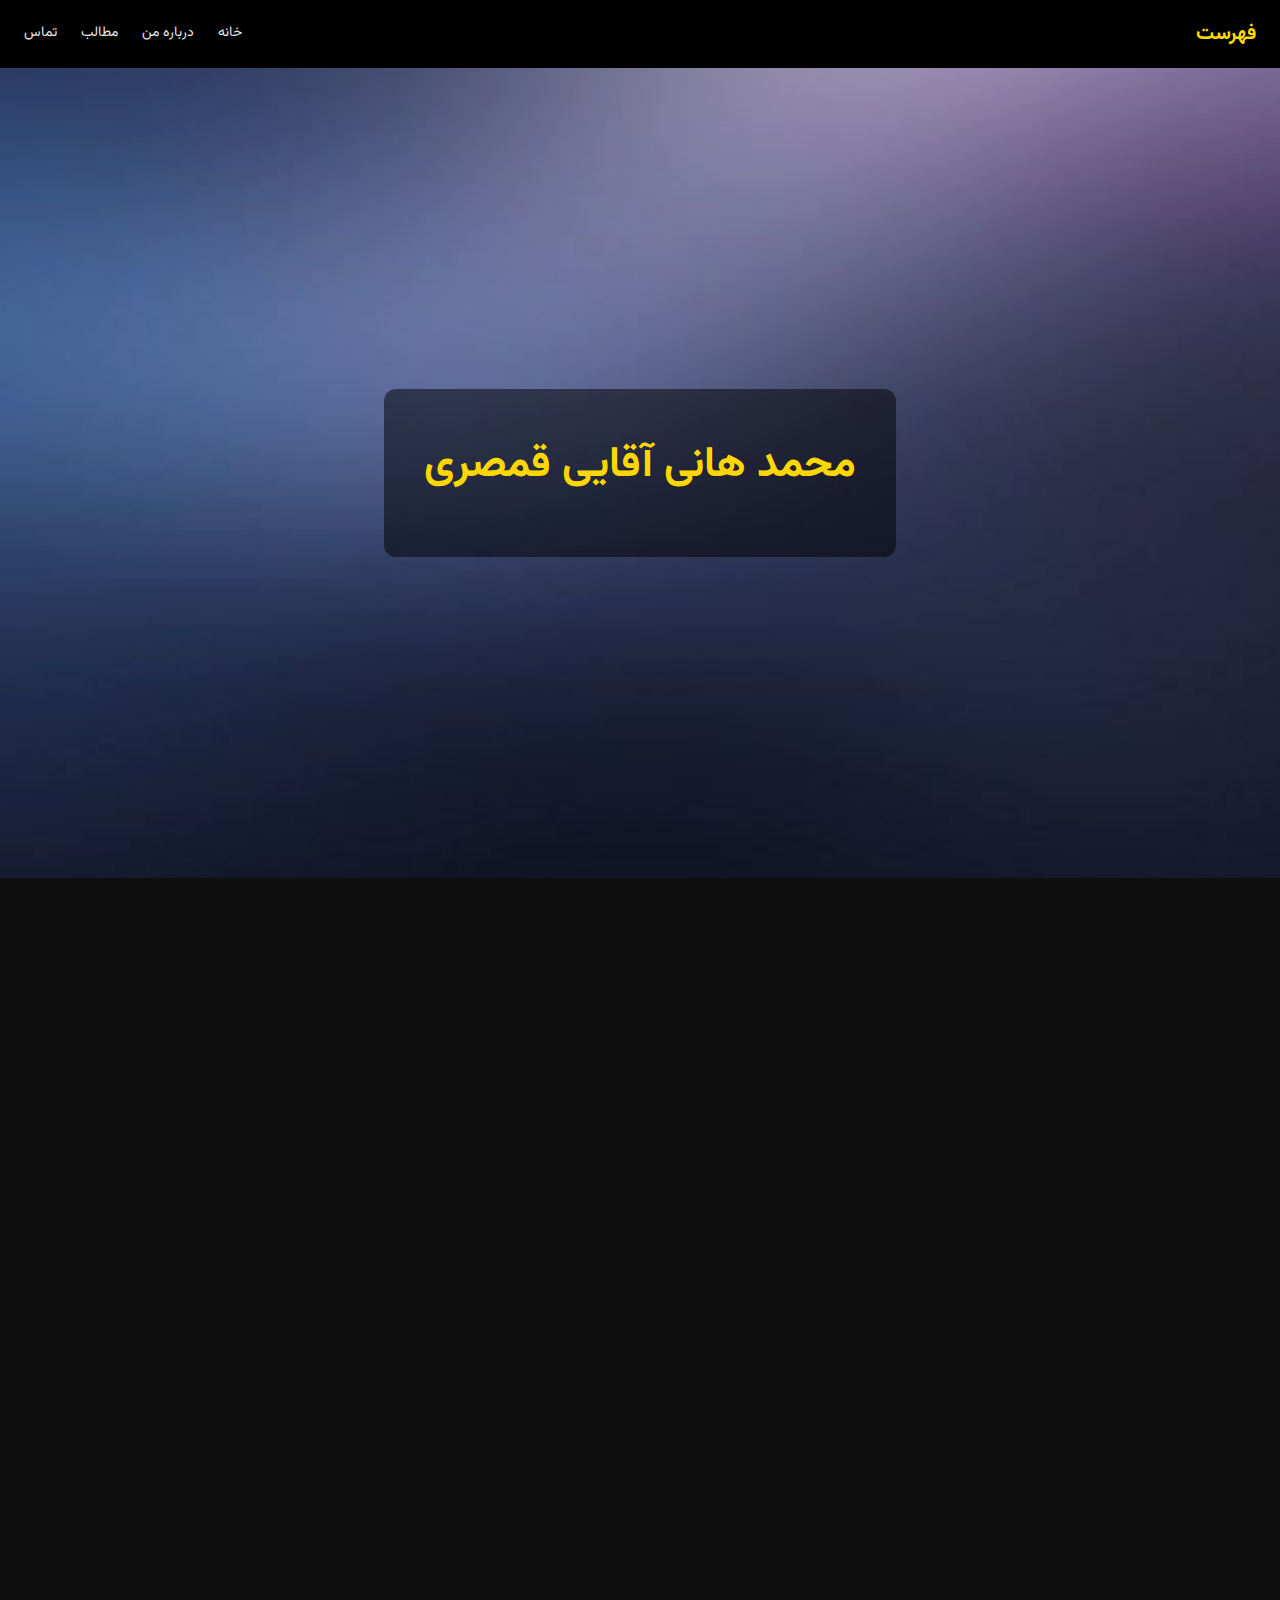
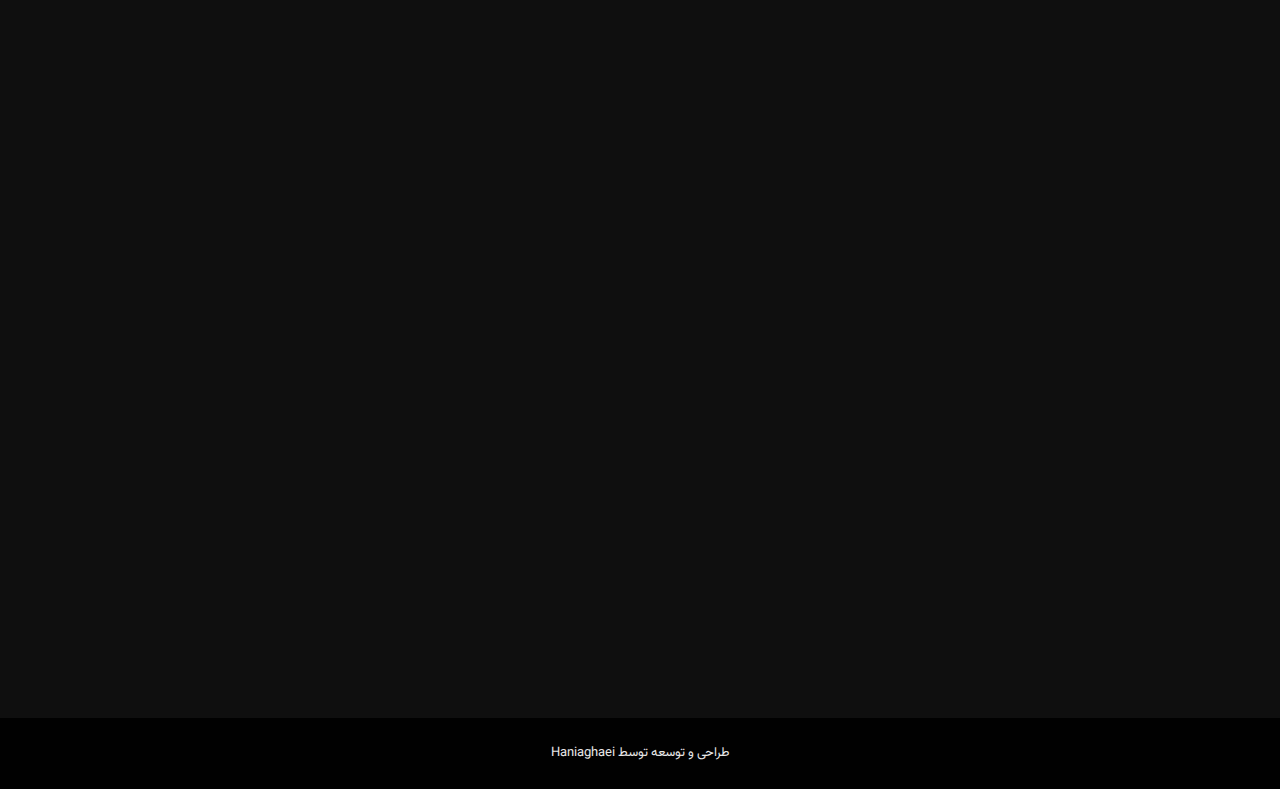
<file: index.html>
<!DOCTYPE html>
<html lang="fa" dir="rtl">
<head>
  <meta charset="UTF-8">
  <meta name="viewport" content="width=device-width, initial-scale=1.0">
  <title>محمد هانی آقایی قمصری | وبسایت شخصی</title>

  <link href="https://fonts.googleapis.com/css2?family=Vazirmatn:wght@300;400;500;700&family=Cairo:wght@400;600;700&display=swap" rel="stylesheet">
  <link rel="stylesheet" href="style.css">
</head>
<body>

<header class="header">
  <div class="logo">فهرست</div>
  <div class="menu-btn">☰</div>
  <nav class="menu">
    <a href="#hero">خانه</a>
    <a href="#about">درباره من</a>
    <a href="#posts">مطالب</a>
    <a href="#contact">تماس</a>
  </nav>
</header>

<section class="hero" id="hero">
  <div class="hero-content">
    <h1>محمد هانی آقایی قمصری</h1>
  </div>
</section>

<main>

<section class="section" id="about">
  <h2>درباره من</h2>
  <img src="images/khalifa-profile.jpg" class="about-img">
  <p>من محمد هانی آقایی قمصری هستم و در حال تحصیل در رشته علوم کامپیوتر در دانشگاه کاشان می‌باشم. علاقه‌مند به حوزه فناوری، تفکر الگوریتمی و مسیرهای نوین علوم کامپیوتر هستم و تمرکز اصلی من بر یادگیری عمیق مفاهیم پایه و شناخت شاخه‌های تخصصی این حوزه، به‌ویژه هوش مصنوعی است.
در حال حاضر، علاوه بر مسیر دانشگاهی، به مطالعه و پژوهش در زمینه برنامه‌نویسی، حل مسئله و توسعه مهارت‌های تحلیلی می‌پردازم و تلاش می‌کنم پایه‌ای قوی برای فعالیت‌های علمی و حرفه‌ای آینده خود ایجاد کنم.
در کنار فعالیت‌های علمی، به هنر نیز علاقه‌مندم و در زمینه‌هایی مانند بازیگری، موسیقی در حال کسب تجربه هستم. باور دارم ترکیب خلاقیت هنری با دانش فنی می‌تواند به شکل‌گیری دیدگاهی متفاوت و مؤثر در مسیر حرفه‌ای من کمک کند.
هدف من ادامه تحصیل و فعالیت در سطح بین‌المللی و تمرکز بر گرایش هوش مصنوعی است و در این مسیر به‌دنبال رشد مستمر، یادگیری هدفمند و حضور در پروژه‌های تأثیرگذار هستم.</p>
</section>

<section class="section" id="posts">
  <h2>مطالب اخیر</h2>
  <div class="posts-container">

    <div class="post-card" style="background-image:url('images/economic-project.jpg')" 
      data-title="فعالیت‌های هنری"
      data-content="محمد هانی آقایی قمصری دارای سابقه فعالیت در حوزه‌های بازیگری و نوازندگی پیانو است. وی در سریال «امیدوارها» به کارگردانی و تهیه‌کنندگی داریوش یاری ایفای نقش کرده که به‌زودی از شبکه ۱ سیما و شبکه یزد پخش خواهد شد.

او همچنین در چندین اجرای تئاتر دانش‌آموزی و دانشگاهی حضور داشته و تجربه‌های متعددی در زمینه هنرهای نمایشی کسب کرده است.

محمد هانی آقایی قمصری با هنرمندان مختلفی از جمله خوانندگانی همکاری داشته و در حوزه بازیگری با افرادی نظیر علیرضا استادی، رضا قنواتی و پیمان احمدی‌نیا تعامل حرفه‌ای برقرار کرده است.

وی همچنین با کارگردانانی همچون بهمن کامیار و بابک خواجه پاشا  و در حوزه استندآپ کمدی نیز با سجاد اسماعیلی در ارتباط بوده است.

در حوزه موسیقی نیز با تهیه‌کنندگان و فعالان این عرصه از جمله حسین کاکاوندی و جابر ماجدی همکاری و تعامل داشته است.

او با بهره‌گیری از این تجربیات، مسیر حرفه‌ای خود را در حوزه هنر با جدیت دنبال می‌کند و در تلاش است تا در پروژه‌های شاخص‌تری در سینما، تلویزیون و موسیقی حضور یابد.">
      <h3>فعالیت‌های هنری</h3>
      <a href="#" class="open-modal">ادامه مطلب →</a>
    </div>

    <div class="post-card" style="background-image:url('images/cultural-event.jpg')" 
      data-title="مهارت‌ها"
      data-content="در حال حاضر در ابتدای مسیر یادگیری برنامه‌نویسی هستم و به مفاهیم پایه الگوریتم‌ها و هوش مصنوعی علاقه‌مندم. تمرکز من بر مطالعه، تمرین و آشنایی تدریجی با نحوه حل مسئله در برنامه‌نویسی است.">
      <h3>مهارت‌ها</h3>
      <a href="#" class="open-modal">ادامه مطلب →</a>
    </div>

    <div class="post-card" style="background-image:url('images/infrastructure.jpg')" 
      data-title="اهداف"
      data-content="هدف من توسعه تدریجی توانمندی‌های تخصصی در حوزه برنامه‌نویسی و حضور در پروژه‌های بین‌المللی است. همچنین برنامه دارم در آینده مسیر تحصیلی خود را در گرایش هوش مصنوعی و در یکی از دانشگاه‌های خارج از کشور ادامه دهم تا دانش تئوریک و عملی خود را در سطح بالاتری ارتقا دهم.">
      <h3>اهداف</h3>
      <a href="#" class="open-modal">ادامه مطلب →</a>
    </div>

  </div>
</section>

<section class="section" id="contact">
  <h2>ارتباط با من</h2>

  <div class="contact-info">
<p>
    ایمیل:
    <a href="mailto:mohammadhaniaghaei2007@gmail.com">
      mohammadhaniaghaei2007@gmail.com
    </a>
</p>
    لینکدین:
    <a href="https://www.linkedin.com/in/mohammad-hani-aghaei-0a10513a9"
      target="_blank">linkedin.com/im/mohammad-hani-aghaei-0a10513a9
    </a>
  </p>
  </div>

</section>

</main>

<footer class="footer">
  طراحی و توسعه توسط Haniaghaei
</footer>

<div id="modal" class="modal">
  <div class="modal-content">
    <span class="close">×</span>
    <h3 id="modal-title"></h3>
    <p id="modal-body"></p>
  </div>
</div>

<script src="script.js"></script>
</body>
</html>
</file>
<file: style.css>
*{margin:0;padding:0;box-sizing:border-box;font-family:"Vazirmatn","Cairo",sans-serif}
body{background-color:#0f0f0f;color:#fff;line-height:1.8;scroll-behavior:smooth}

/* Header */
.header{display:flex;justify-content:space-between;align-items:center;padding:16px 24px;background-color:#000;position:sticky;top:0;z-index:100}
.logo{font-size:20px;font-weight:700;color:#ffd700}
.menu{display:flex;gap:24px}
.menu a{color:#fff;text-decoration:none;font-size:14px;opacity:.9;transition:.3s}
.menu a:hover,.menu a.active{color:#ffd700}
.menu-btn{display:none;font-size:26px;cursor:pointer}

/* Hero */
.hero{position:relative;height:90vh;background:url('images/dubai-skyline-night.jpg') center/cover fixed no-repeat;display:flex;justify-content:center;align-items:center;text-align:center}
.hero-content{background:rgba(0,0,0,.5);padding:40px;border-radius:12px}
.hero h1{font-size:42px;color:#ffd700;margin-bottom:12px}
.hero p{font-size:16px;opacity:.85}

/* Sections */
.section{max-width:900px;margin:60px auto;padding:0 24px;opacity:0;transform:translateY(50px);transition:all .8s ease-in-out}
.section.visible{opacity:1;transform:translateY(0)}
.section h2{font-size:26px;margin-bottom:20px;color:#ffd700}
.section p{font-size:15px;opacity:.85}
.about-img{width:100%;max-width:400px;margin:20px 0;border-radius:12px}

/* Posts */
.posts-container{display:grid;grid-template-columns:repeat(auto-fit,minmax(250px,1fr));gap:20px}
.post-card{position:relative;color:#fff;padding:20px;border-radius:12px;background-size:cover;background-position:center;transition:.4s;opacity:0;transform:translateY(50px)}
.post-card::before{content:"";position:absolute;top:0;left:0;width:100%;height:100%;background:rgba(0,0,0,.5);border-radius:12px}
.post-card h3,.post-card p,.post-card a{position:relative;z-index:1}
.post-card.visible{opacity:1;transform:translateY(0)}
.post-card:hover{background-color:#222}
.post-card a{text-decoration:none;color:#ffd700;font-weight:500}
.post-card a:hover{text-decoration:underline}

/* Contact Form */
.contact-form{display:flex;flex-direction:column;gap:15px}
.contact-form input,.contact-form textarea{padding:12px;border-radius:6px;border:none;font-size:14px}
.contact-form button{padding:12px;border:none;border-radius:6px;background-color:#ffd700;color:#000;font-size:15px;cursor:pointer;transition:.3s}
.contact-form button:hover{background-color:#e6c200}

/* Footer */
.footer{text-align:center;padding:24px;font-size:13px;background-color:#000;opacity:.9}

/* Modal */
.modal{display:none;position:fixed;z-index:200;left:0;top:0;width:100%;height:100%;overflow:auto;background-color:rgba(0,0,0,0.8);transition:0.3s}
.modal-content{background-color:#1a1a1a;margin:10% auto;padding:20px;border-radius:12px;width:90%;max-width:600px;color:#fff;position:relative}
.modal-content h3{color:#ffd700;margin-bottom:15px}
.modal-content p{line-height:1.6}
.close{position:absolute;top:12px;right:20px;font-size:28px;color:#ffd700;cursor:pointer}

/* Responsive */
@media(max-width:768px){.menu{display:none;flex-direction:column;position:absolute;right:0;top:60px;width:100%;background-color:#000;padding:20px}.menu.open{display:flex}.menu-btn{display:block}}

.contact-info a {
  color: #facc15;
  font-weight: 600;
  text-decoration: none;
}

.contact-info a:hover {
  text-decoration: underline;
}

.contact-info {
  margin: 20px 0;
}

hr {
  margin: 30px 0;
  border: 0;
  height: 1px;
  background: rgba(255,255,255,0.2);
}
</file>
